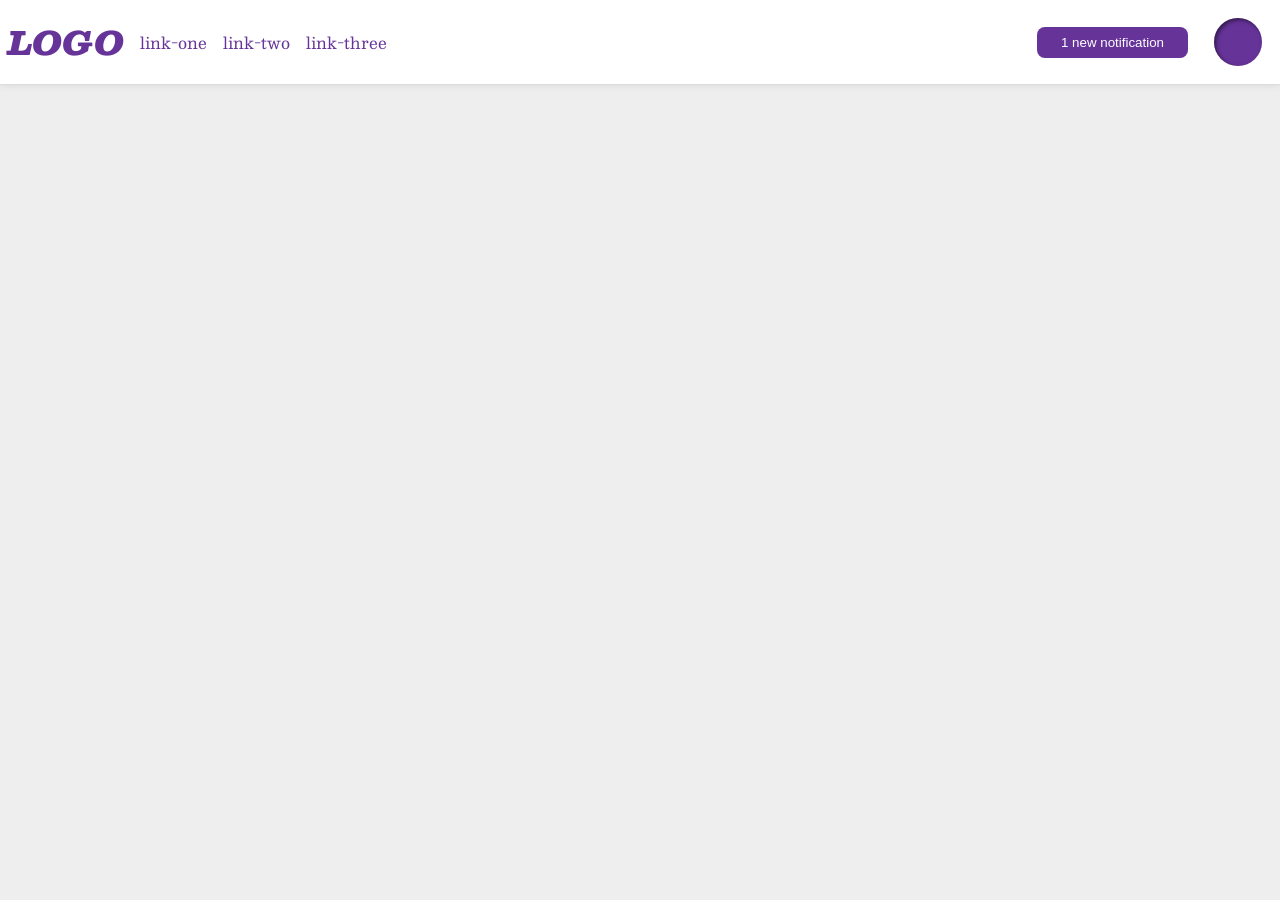
<file: foundations/flex/03-flex-header-2/index.html>
<!DOCTYPE html>
<html lang="en">
  <head>
    <meta charset="UTF-8">
    <meta http-equiv="X-UA-Compatible" content="IE=edge">
    <meta name="viewport" content="width=device-width, initial-scale=1.0">
    <title>Flex Header 2</title>
    <link rel="stylesheet" href="style.css">
  </head>
  <body>
    <div class="header">
      <div class="left">
        <div class="logo">LOGO</div>
        <ul class="links">
          <li><a href="https://google.com">link-one</a></li>
          <li><a href="https://google.com">link-two</a></li>
          <li><a href="https://google.com">link-three</a></li>
        </ul>
      </div>
      <div class="right">
        <button class="notifications">1 new notification</button>
        <div class="profile-image"></div>
      </div>
    </div>
  </body>
</html>
</file>
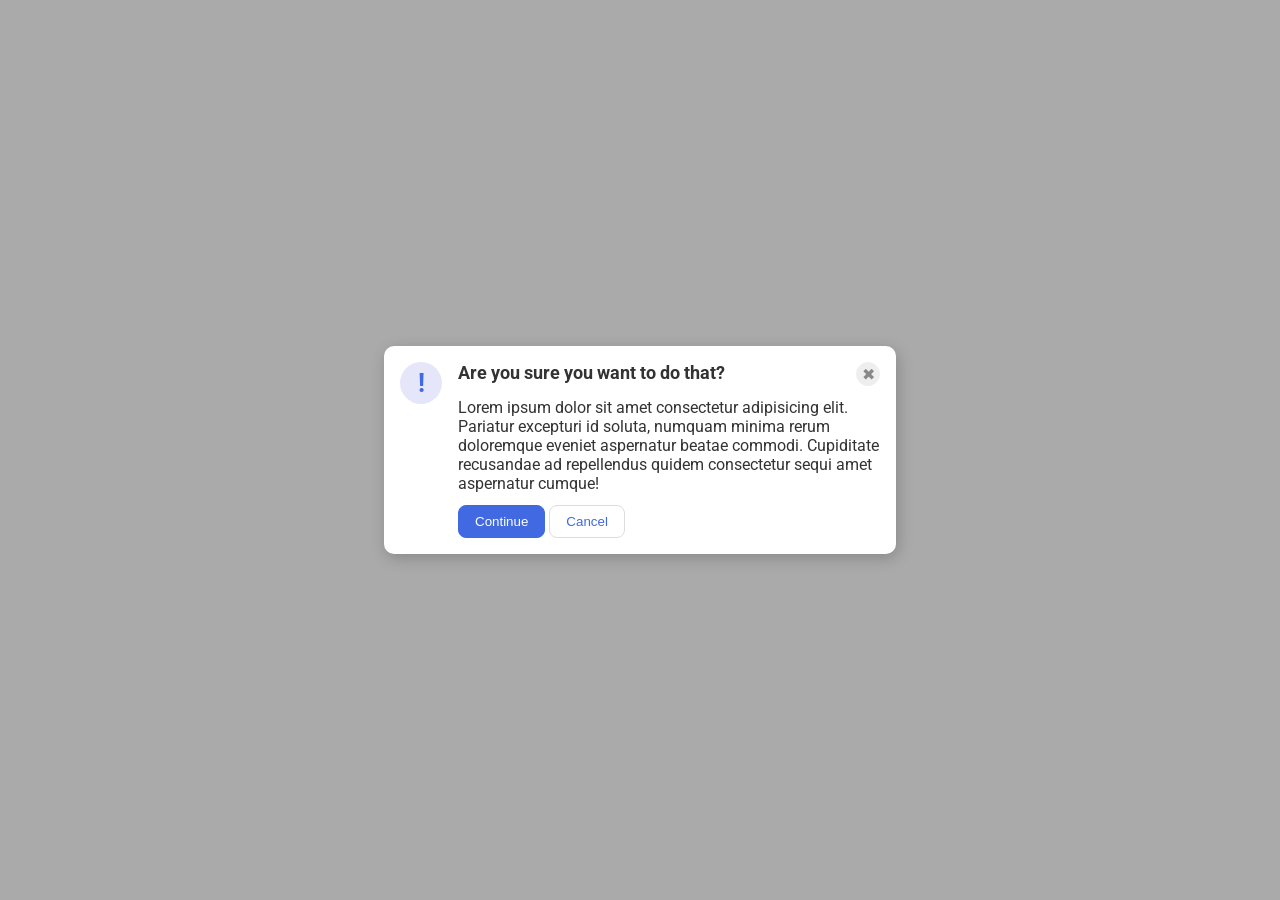
<file: foundations/flex/05-flex-modal/index.html>
<!DOCTYPE html>
<html lang="en">
  <head>
    <meta charset="UTF-8">
    <meta http-equiv="X-UA-Compatible" content="IE=edge">
    <meta name="viewport" content="width=device-width, initial-scale=1.0">
    <link rel="stylesheet" href="style.css">
    <title>Modal</title>
  </head>
  <body>
    <div class="modal">
      <div class="icon">!</div>
      <div class="alert">
        <div class="top">
          <div class="header">Are you sure you want to do that?</div>
          <button class="close-button">✖</button>
        </div>
        <div class="text">Lorem ipsum dolor sit amet consectetur adipisicing elit. Pariatur excepturi id soluta, numquam minima rerum doloremque eveniet aspernatur beatae commodi. Cupiditate recusandae ad repellendus quidem consectetur sequi amet aspernatur cumque!</div>
        <button class="continue">Continue</button>
        <button class="cancel">Cancel</button>
        </div>
    </div>
  </body>
</html>
</file>
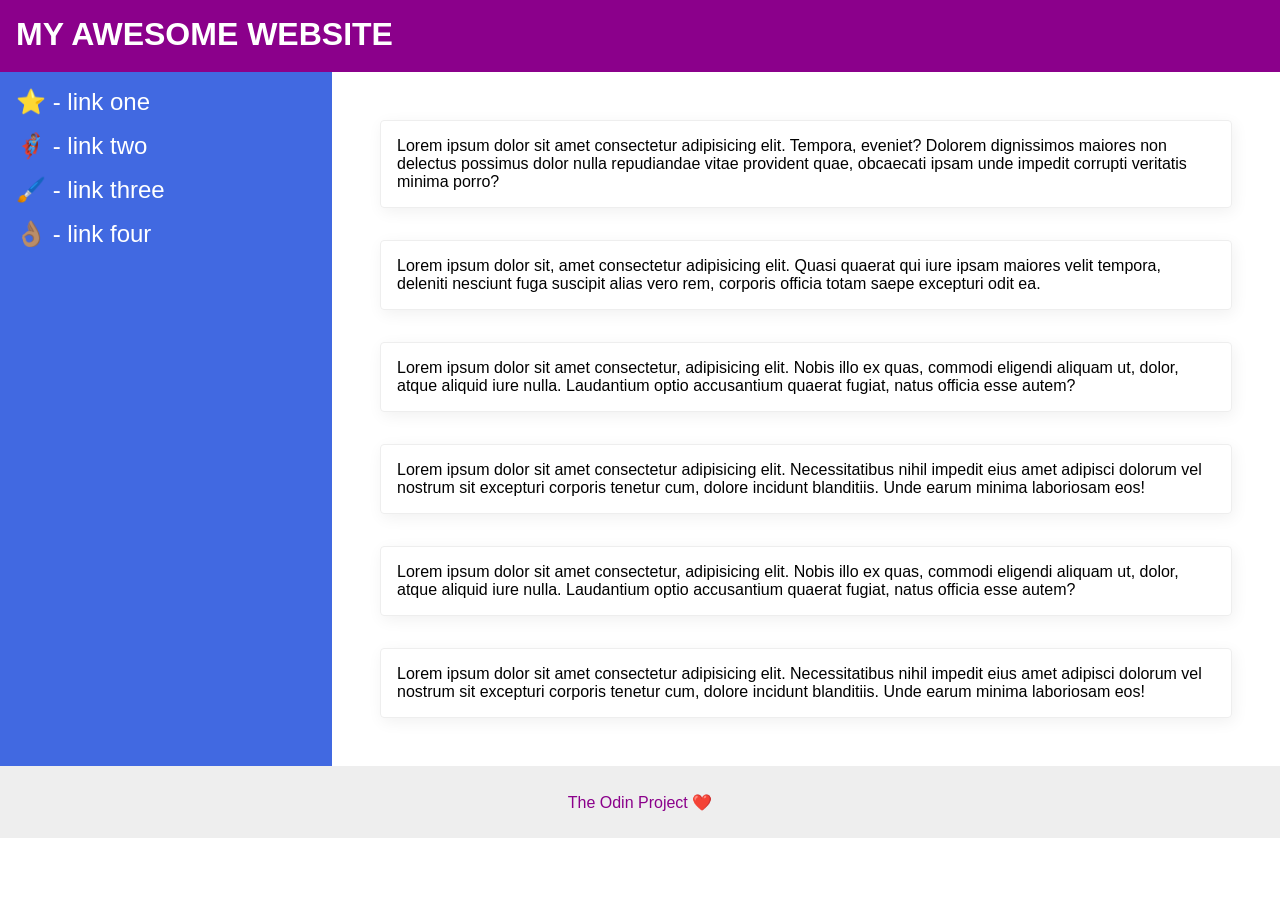
<file: foundations/flex/07-flex-layout-2/index.html>
<!DOCTYPE html>
<html lang="en">
  <head>
    <meta charset="UTF-8">
    <meta http-equiv="X-UA-Compatible" content="IE=edge">
    <meta name="viewport" content="width=device-width, initial-scale=1.0">
    <title>The Holy Grail</title>
    <link rel="stylesheet" href="style.css">
  </head>
  <body>
    <div class="header">
      MY AWESOME WEBSITE
    </div>
    <div class="content">
      <div class="sidebar">
      <ul>
          <li><a href="#">⭐ - link one</a></li>
          <li><a href="#">🦸🏽‍♂️ - link two</a></li>
          <li><a href="#">🖌️ - link three</a></li>
          <li><a href="#">👌🏽 - link four</a></li>
        </ul>
      </div>
      <div class="info">
      <div class="card">Lorem ipsum dolor sit amet consectetur adipisicing elit. Tempora, eveniet? Dolorem dignissimos maiores non delectus possimus dolor nulla repudiandae vitae provident quae, obcaecati ipsam unde impedit corrupti veritatis minima porro?</div>
      <div class="card">Lorem ipsum dolor sit, amet consectetur adipisicing elit. Quasi quaerat qui iure ipsam maiores velit tempora, deleniti nesciunt fuga suscipit alias vero rem, corporis officia totam saepe excepturi odit ea.</div>
      <div class="card">Lorem ipsum dolor sit amet consectetur, adipisicing elit. Nobis illo ex quas, commodi eligendi aliquam ut, dolor, atque aliquid iure nulla. Laudantium optio accusantium quaerat fugiat, natus officia esse autem?</div>
      <div class="card">Lorem ipsum dolor sit amet consectetur adipisicing elit. Necessitatibus nihil impedit eius amet adipisci dolorum vel nostrum sit excepturi corporis tenetur cum, dolore incidunt blanditiis. Unde earum minima laboriosam eos!</div>
      <div class="card">Lorem ipsum dolor sit amet consectetur, adipisicing elit. Nobis illo ex quas, commodi eligendi aliquam ut, dolor, atque aliquid iure nulla. Laudantium optio accusantium quaerat fugiat, natus officia esse autem?</div>
      <div class="card">Lorem ipsum dolor sit amet consectetur adipisicing elit. Necessitatibus nihil impedit eius amet adipisci dolorum vel nostrum sit excepturi corporis tenetur cum, dolore incidunt blanditiis. Unde earum minima laboriosam eos!</div>
      </div>
    </div>
    <div class="footer">
      The Odin Project ❤️
    </div>
  </body>
</html>
</file>
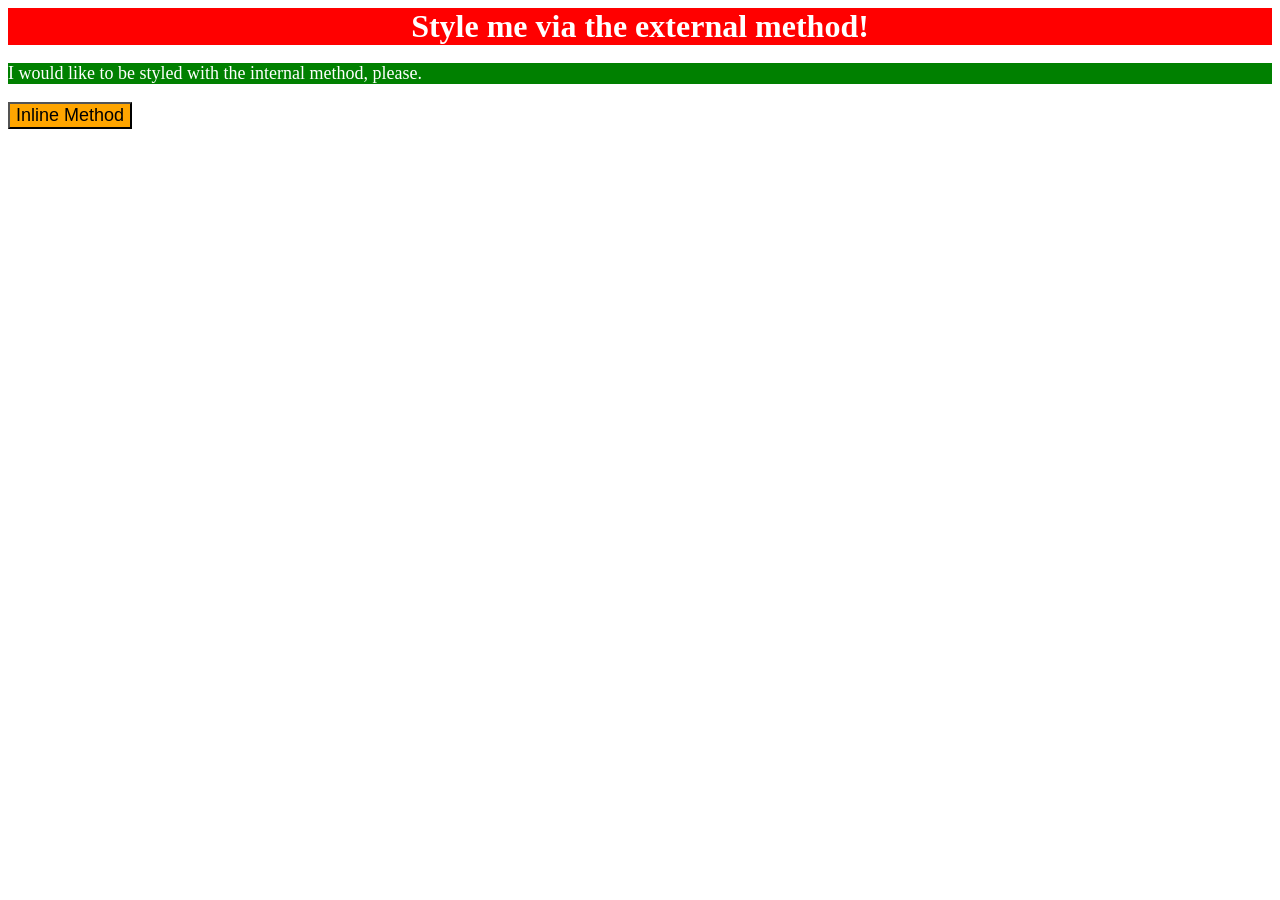
<file: foundations/intro-to-css/01-css-methods/index.html>
<!DOCTYPE html>
<html lang="en">
  <head>
    <style>
    p {
      color: white;
      background-color: green;
      font-size: 18px;
    }
  </style>
    <meta charset="UTF-8">
    <meta http-equiv="X-UA-Compatible" content="IE=edge">
    <meta name="viewport" content="width=device-width, initial-scale=1.0">
  <link rel="stylesheet" href="styles.css">
    <title>Methods for Adding CSS</title>
  </head>
  <body>
    <div>Style me via the external method!</div>
    <p>I would like to be styled with the internal method, please.</p>
    <button style="background-color: orange; font-size: 18px;">Inline Method</button>
  </body>
</html>
</file>
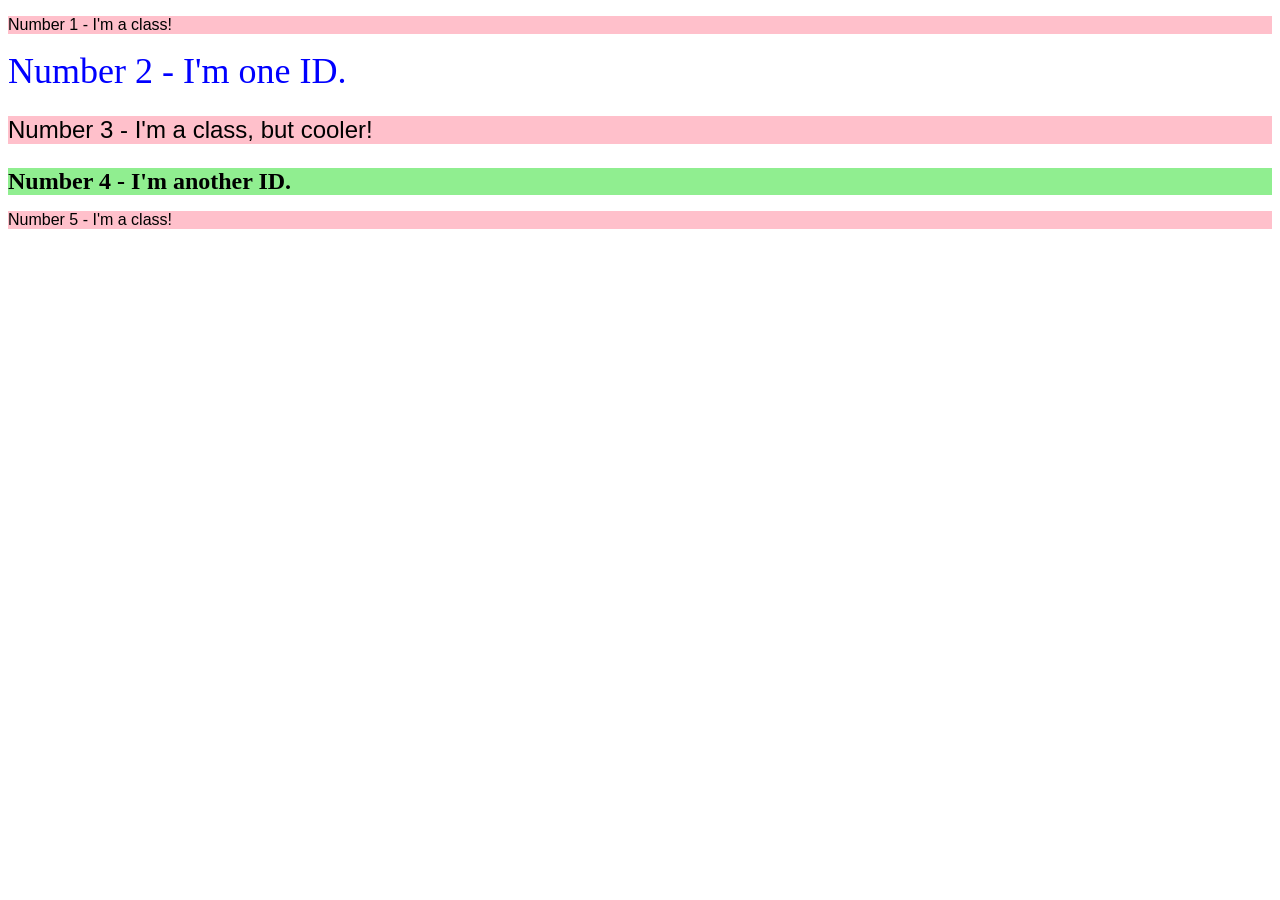
<file: foundations/intro-to-css/02-class-id-selectors/index.html>
<!DOCTYPE html>
<html lang="en">
  <head>
    <meta charset="UTF-8">
    <meta http-equiv="X-UA-Compatible" content="IE=edge">
    <meta name="viewport" content="width=device-width, initial-scale=1.0">
    <title>Class and ID Selectors</title>
    <link rel="stylesheet" href="style.css">
  </head>
  <body>
    <p class="class">Number 1 - I'm a class!</p>
    <div id="one-id">Number 2 - I'm one ID.</div>
    <p class="class but-cooler">Number 3 - I'm a class, but cooler!</p>
    <div id="another-id">Number 4 - I'm another ID.</div>
    <p class="class">Number 5 - I'm a class!</p>
  </body>
</html>
</file>
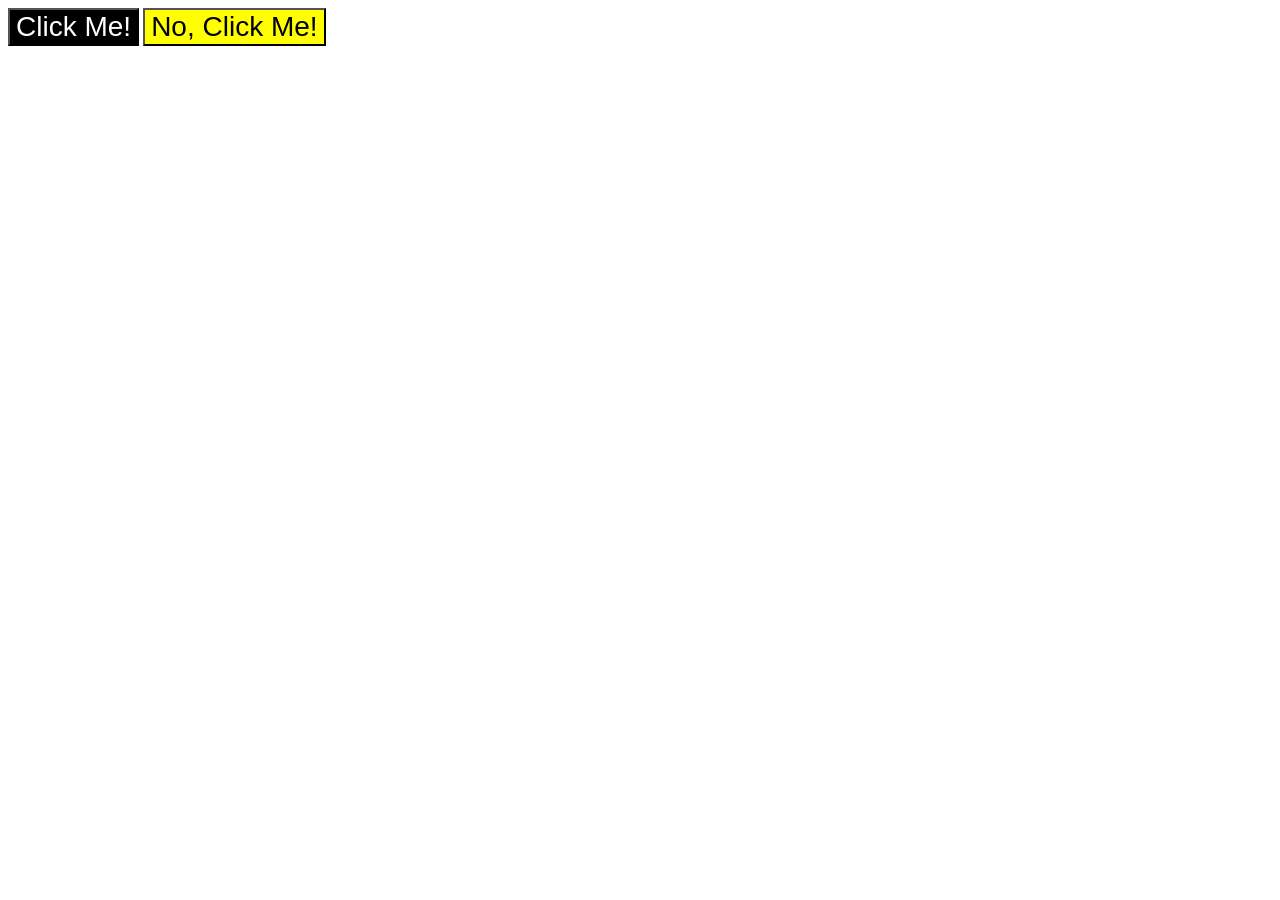
<file: foundations/intro-to-css/03-grouping-selectors/index.html>
<!DOCTYPE html>
<html lang="en">
  <head>
    <meta charset="UTF-8">
    <meta http-equiv="X-UA-Compatible" content="IE=edge">
    <meta name="viewport" content="width=device-width, initial-scale=1.0">
    <title>Grouping Selectors</title>
    <link rel="stylesheet" href="style.css">
  </head>
  <body>
    <button id="first">Click Me!</button>
    <button id="second">No, Click Me!</button>
  </body>
</html>
</file>
<file: foundations/flex/03-flex-header-2/style.css>
/* this is some magical font-importing.  
you'll learn about it later. */
@import url('https://fonts.googleapis.com/css2?family=Besley:ital,wght@0,400;1,900&display=swap');

body {
  margin: 0;
  background: #eee;
  font-family: Besley, serif;
}

.header {
  display: flex;
  background: white;
  border-bottom: 1px solid #ddd;
  box-shadow: 0 0 8px rgba(0,0,0,.1);
  gap: 8px;
  justify-content: space-between;
  align-items: center;
  padding: 8px;
}

.profile-image {
  background: rebeccapurple;
  box-shadow: inset 2px 2px 4px rgba(0,0,0,.5);
  border-radius: 50%;
  width: 48px;
  height: 48px;
  margin: 10px;
}

.logo {
  color: rebeccapurple;
  font-size: 32px;
  font-weight: 900;
  font-style: italic;
}

button {
  border: none;
  border-radius: 8px;
  background: rebeccapurple;
  color: white;
  padding: 8px 24px;
  margin: auto;
}

a {
  /* this removes the line under our links */
  text-decoration: none;
  color: rebeccapurple;
}

ul {
  list-style-type: none;
  display: flex;
  margin: 0;
  padding: 0;
  align-items: center;
  gap: 16px;
}

.left,.right{  
  display: flex;
  align-items: center;
  gap: 16px;
}
</file>
<file: foundations/flex/05-flex-modal/style.css>
@import url('https://fonts.googleapis.com/css2?family=Roboto:wght@400;700&display=swap');

html, body {
  height: 100%;
}

body {
  font-family: Roboto, sans-serif;
  margin: 0;
  background: #aaa;
  color: #333;
  /* I'll give you this one for free lol */
  display: flex;
  align-items: center;
  justify-content: center;
}

.modal {
  background: white;
  width: 480px;
  border-radius: 10px;
  box-shadow: 2px 4px 16px rgba(0,0,0,.2);
  display: flex;
  padding: 16px;
  gap: 16px;
}

.icon {
  color: royalblue;
  font-size: 26px;
  font-weight: 700;
  background: lavender;
  width: 42px;
  height: 42px;
  border-radius: 50%;
  display: flex;
  align-items: center;
  justify-content: center;
  flex-shrink: 0;
}

.close-button {
  background: #eee;
  border-radius: 50%;
  color: #888;
  font-weight: 400;
  font-size: 16px;
  height: 24px;
  width: 24px;
  display: flex;
  align-items: center;
  justify-content: center;
  border: 1px solid #eee;
  padding: 0;
}

button {
  cursor: pointer;
  padding: 8px 16px;
  border-radius: 8px;
}

button.continue {
  background: royalblue;
  border: 1px solid royalblue;
  color: white;
}

button.cancel {
  background: white;
  border: 1px solid #ddd;
  color: royalblue;
}

.top{
  display: flex;
  justify-content: space-between;
}

.header{
  font-size: large;
  font-weight: bold;
}

.text{
  margin: 12px 0 12px 0;
}
</file>
<file: foundations/flex/07-flex-layout-2/style.css>
body {
  font-family: -apple-system, BlinkMacSystemFont, 'Segoe UI', Roboto, Oxygen, Ubuntu, Cantarell, 'Open Sans', 'Helvetica Neue', sans-serif;
  margin: 0;
  min-height: 100vh;
  display: flex;
  flex-direction: column;
}

.header {
  box-sizing: border-box;
  height: 72px;
  background: darkmagenta;
  color: white;
  font-size: 32px;
  font-weight: 900;
  align-items: center;
  padding: 16px;
}

.footer {
  box-sizing: border-box;
  display: flex;
  height: 72px;
  background: #eee;
  color: darkmagenta;
  justify-content: center;
  align-items: center;
}

.sidebar {
  flex-shrink: 0;
  height: auto;
  width: 300px;
  background: royalblue;
  padding: 16px;
}

.card {
  border: 1px solid #eee;
  box-shadow: 2px 4px 16px rgba(0,0,0,.06);
  border-radius: 4px;
}

a {  
  text-decoration: none;
  color: white;
  font-size: 24px;
}

ul {
  display: flex;
  flex-direction: column;
  gap: 1em;
  list-style-type: none;
  margin: 0;
  padding: 0;
}

.content {
  display: flex;
  flex-direction: row;
}

.info{
  display: flex;
  flex-direction: column;
  padding: 48px;
  gap: 32px;
}

.card {
  padding: 1em;
}
</file>
<file: foundations/intro-to-css/01-css-methods/styles.css>
div {
    color: white;
    background-color: red;
    font-size: 32px;
    text-align: center;
    font-weight: bold;
}
</file>
<file: foundations/intro-to-css/02-class-id-selectors/style.css>
.class {
    background-color: pink;
    font: "Verdana" "DejaVu Sans";
    font: 1em sans-serif;
}

.but-cooler{
    font-size: 24px;
}

#one-id{
    color: blue;
    font-size: 36px;
}

#another-id{
    background-color: lightgreen;
    font-size: 24px;
    font-weight: bold;
}
</file>
<file: foundations/intro-to-css/03-grouping-selectors/style.css>
#first{
    background-color: black;
    color: white;
}

#second{
    background-color: yellow;
}

#first, #second{
    font-size: 28px;
    font: "Helvetica", "Times New Roman", sans-serif;
}
</file>
